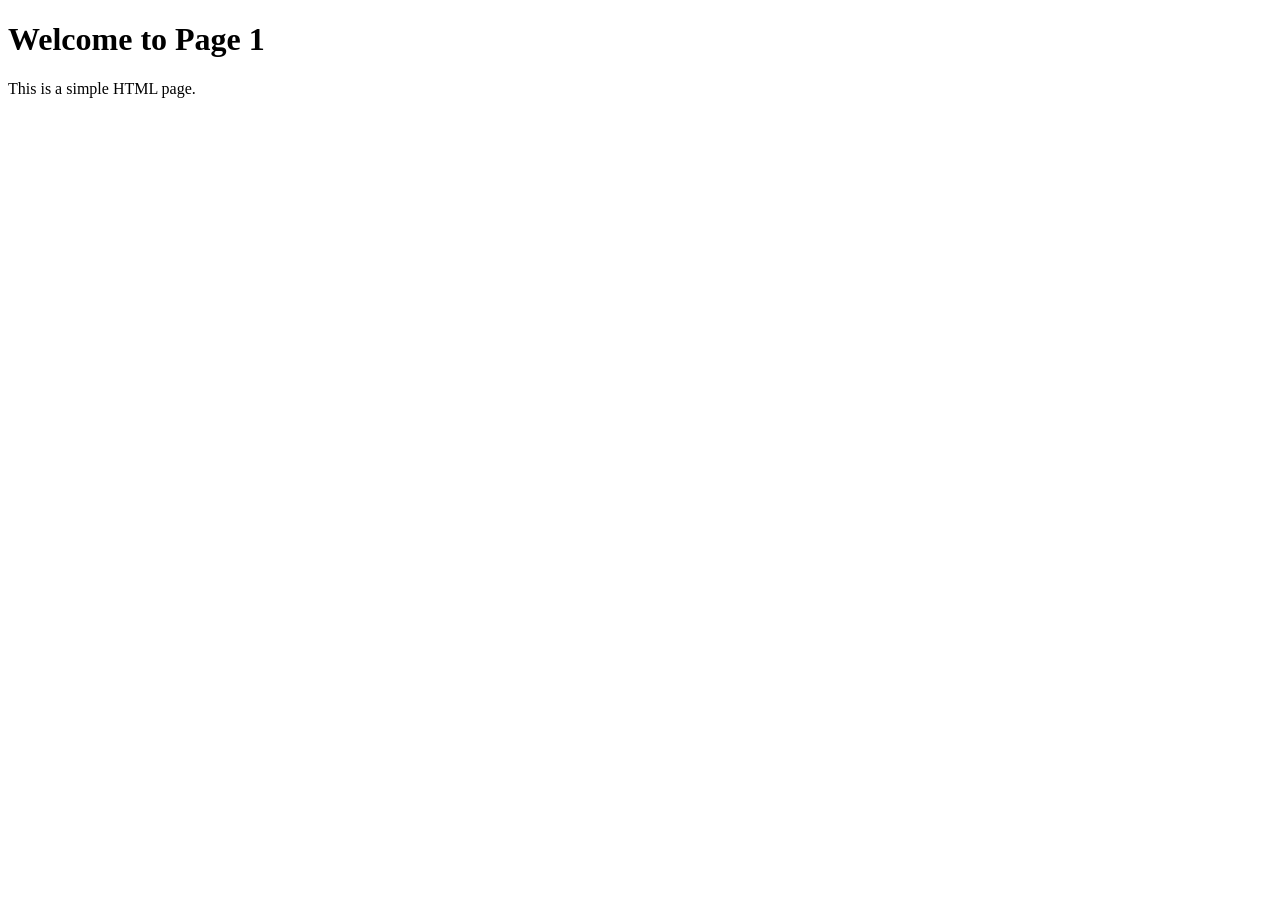
<file: 1.html>
<!DOCTYPE html>
<html lang="en">
<head>
  <meta charset="UTF-8">
  <meta name="viewport" content="width=device-width, initial-scale=1.0">
  <title>Page 1</title>
</head>
<body>
  <h1>Welcome to Page 1</h1>
  <p>This is a simple HTML page.</p>
</body>
</html>
</file>
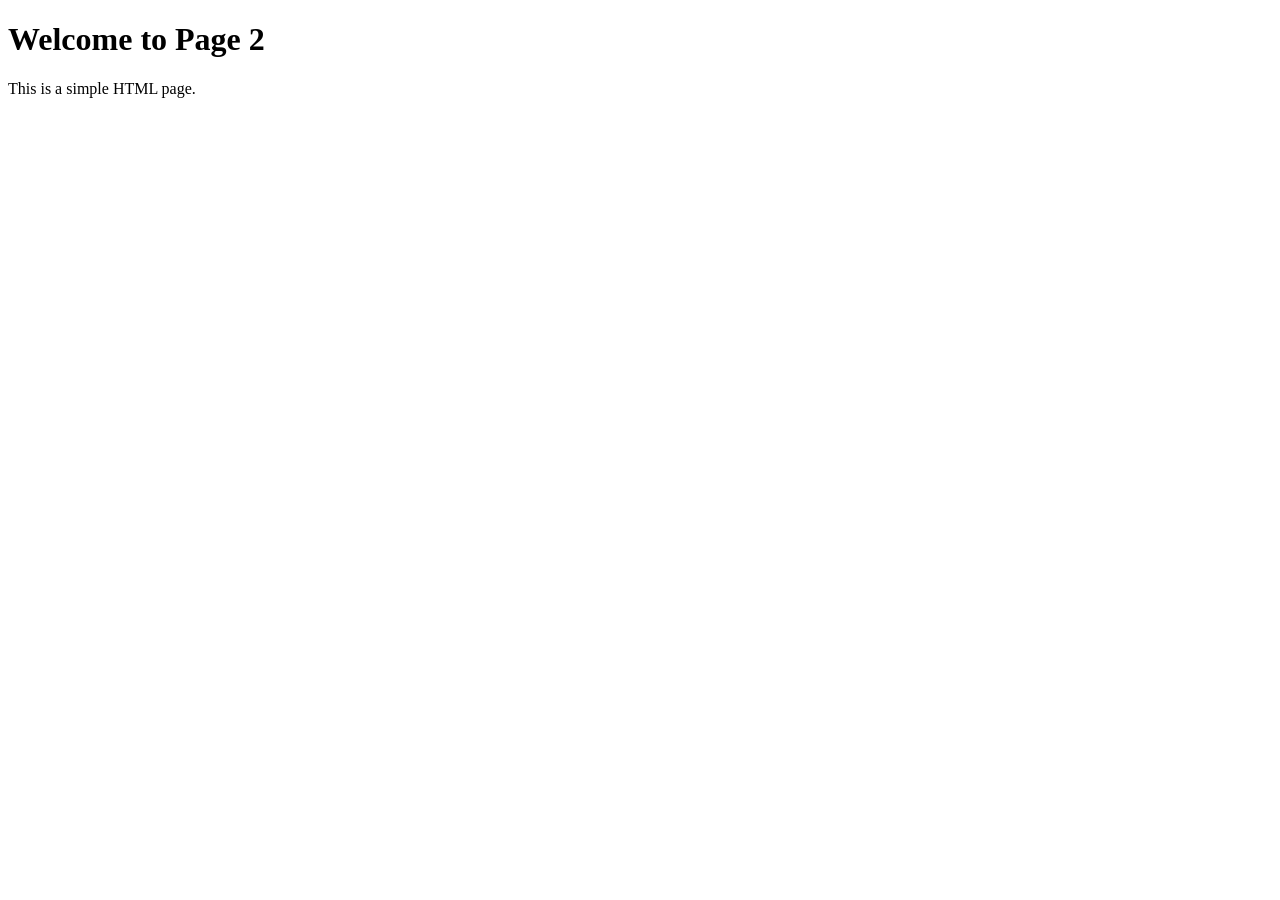
<file: 2.html>
<!DOCTYPE html>
<html lang="en">
<head>
  <meta charset="UTF-8">
  <meta name="viewport" content="width=device-width, initial-scale=1.0">
  <title>Page 2</title>
</head>
<body>
  <h1>Welcome to Page 2</h1>
  <p>This is a simple HTML page.</p>
</body>
</html>
</file>
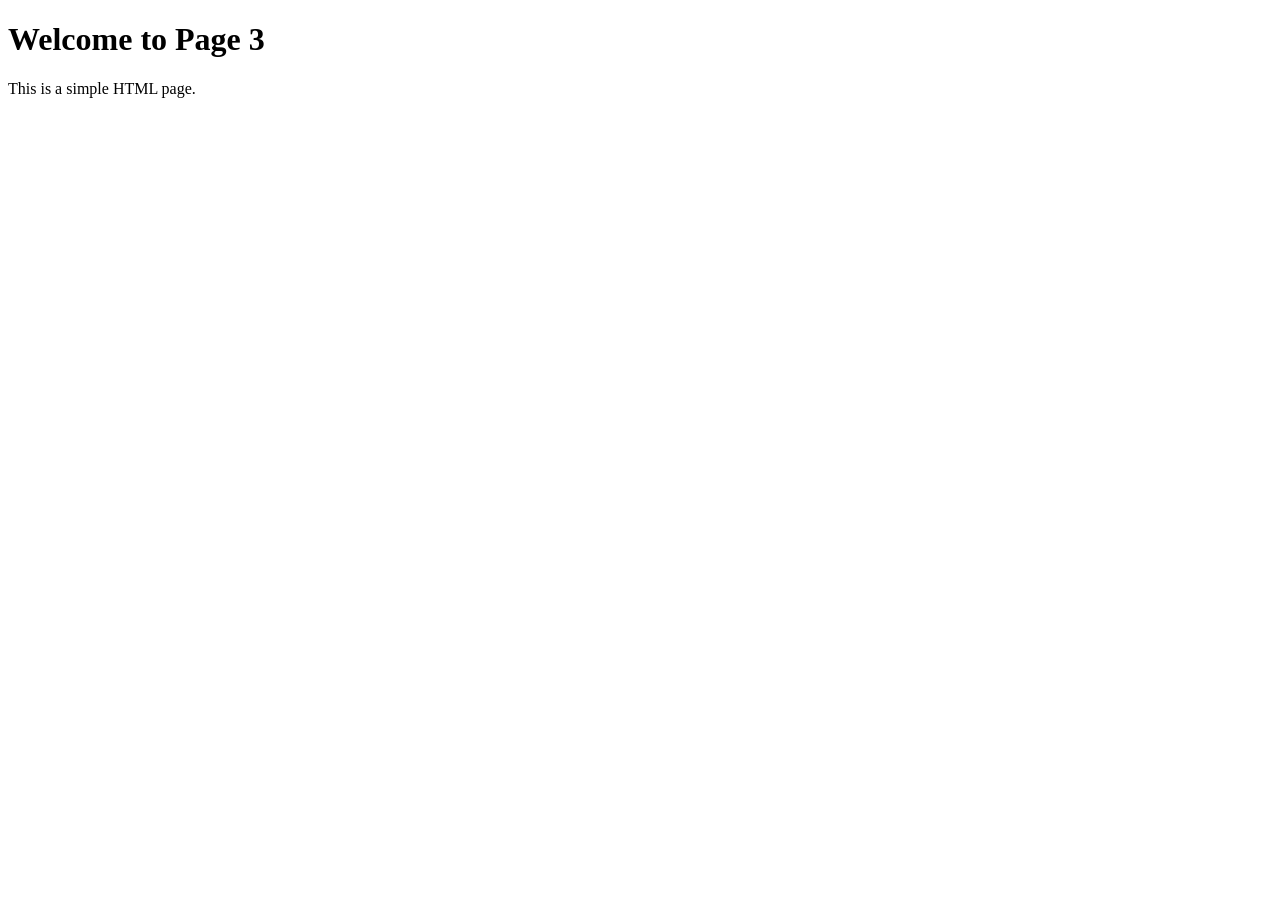
<file: 3.html>
<!DOCTYPE html>
<html lang="en">
<head>
  <meta charset="UTF-8">
  <meta name="viewport" content="width=device-width, initial-scale=1.0">
  <title>Page 3</title>
</head>
<body>
  <h1>Welcome to Page 3</h1>
  <p>This is a simple HTML page.</p>
</body>
</html>
</file>
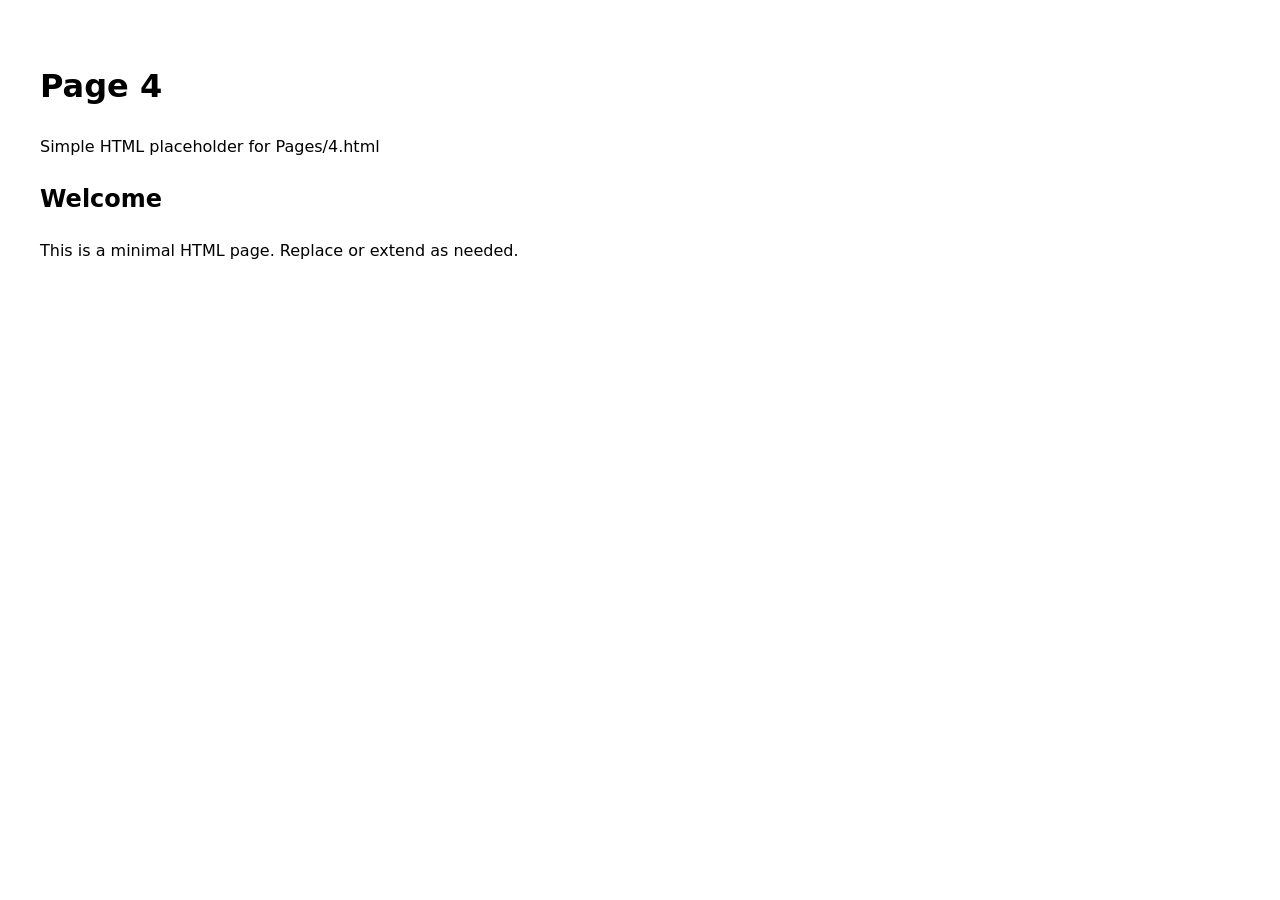
<file: 4.html>
<!doctype html>
<html lang="en">
<head>
  <meta charset="utf-8">
  <meta name="viewport" content="width=device-width,initial-scale=1">
  <title>Page 4</title>
  <style>
    body{font-family:system-ui,-apple-system,Segoe UI,Roboto,Helvetica,Arial;line-height:1.6;padding:2rem}
    header{margin-bottom:1rem}
    main{max-width:700px}
  </style>
</head>
<body>
  <header>
    <h1>Page 4</h1>
    <p>Simple HTML placeholder for Pages/4.html</p>
  </header>
  <main>
    <section>
      <h2>Welcome</h2>
      <p>This is a minimal HTML page. Replace or extend as needed.</p>
    </section>
  </main>
</body>
</html>
</file>
